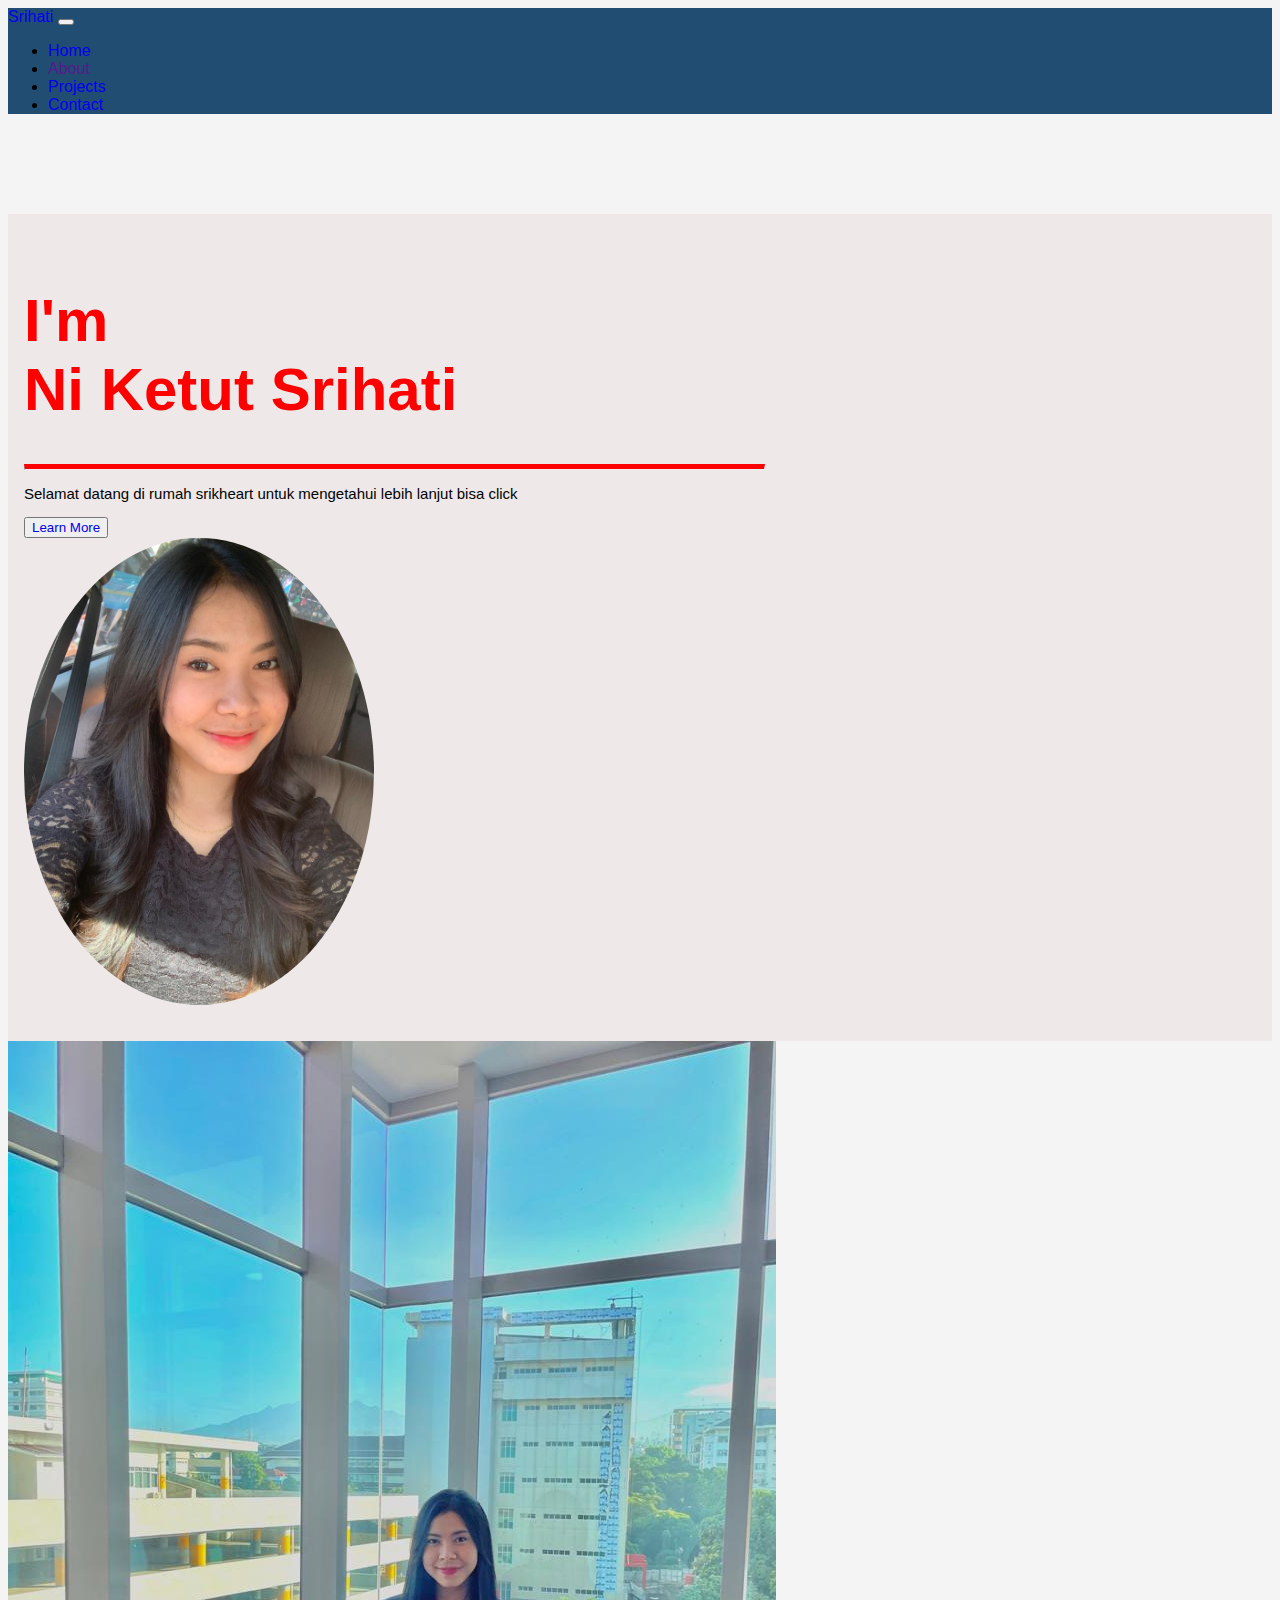
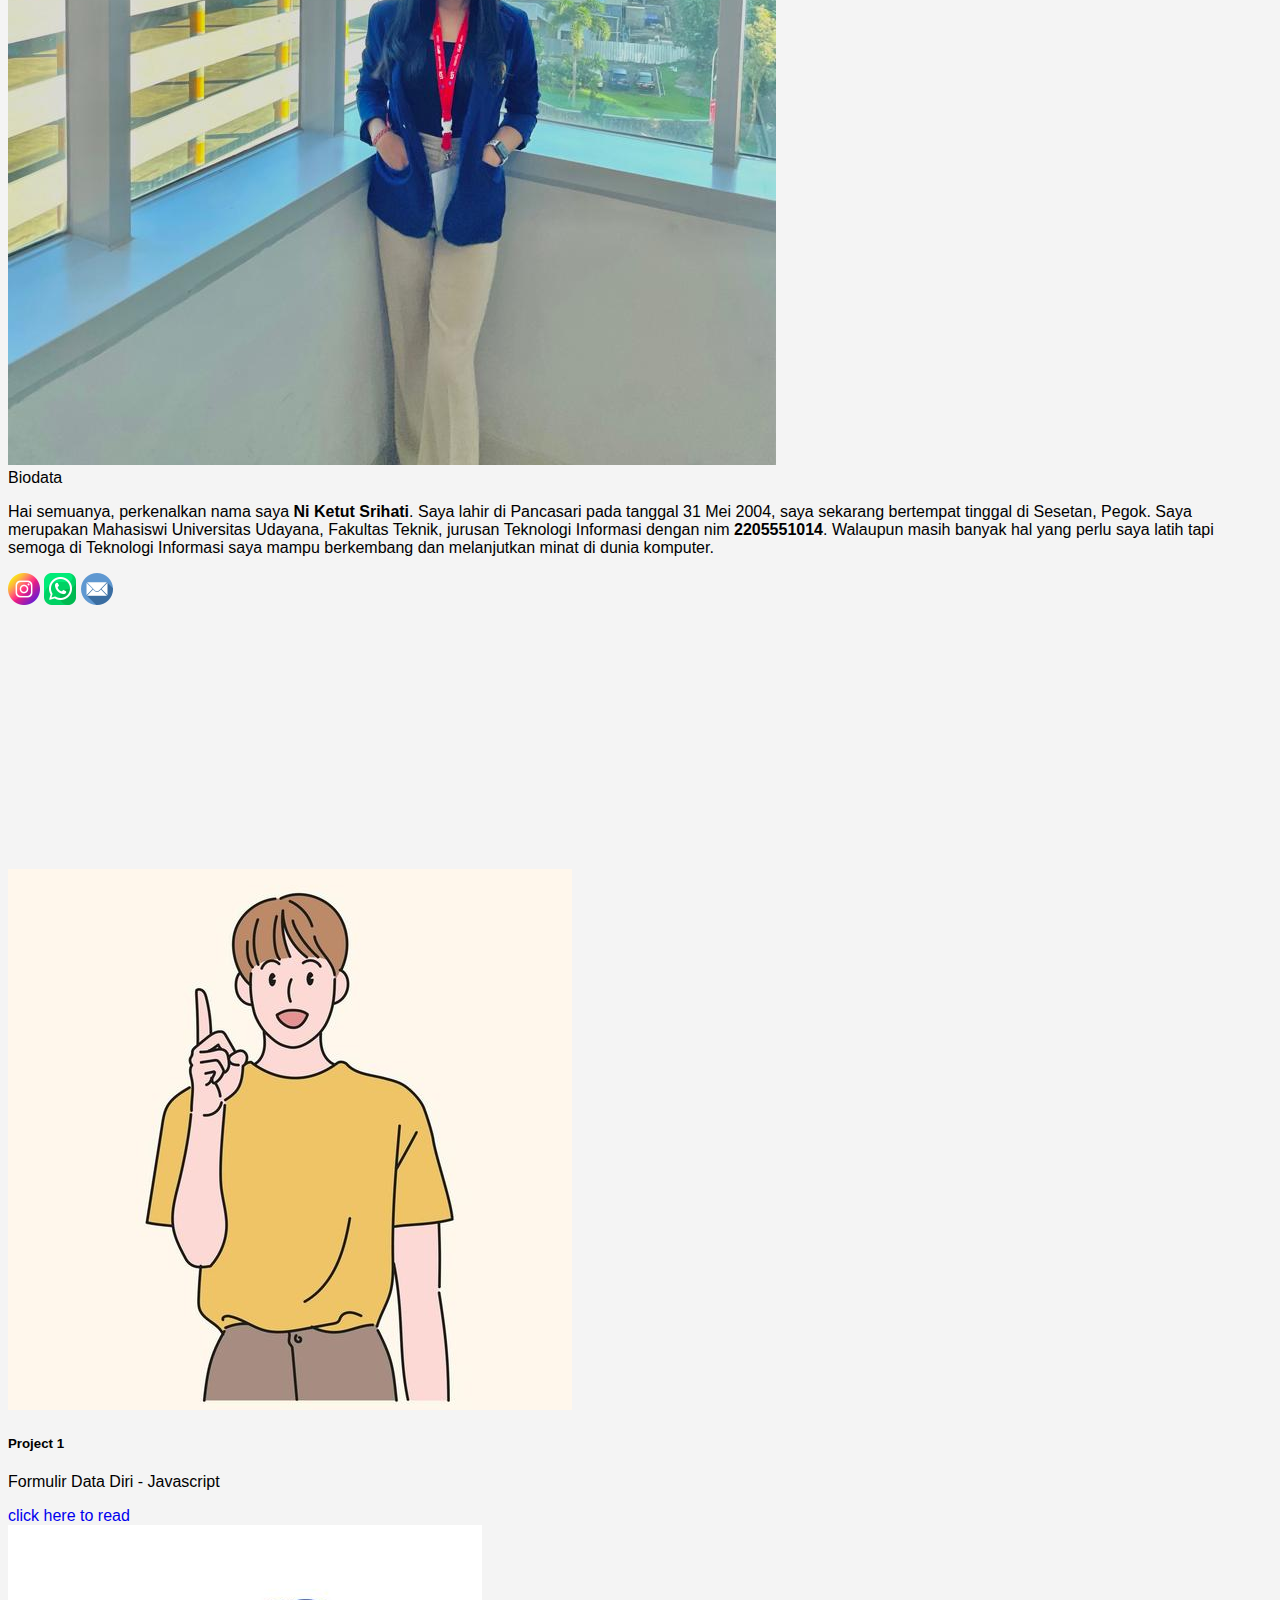
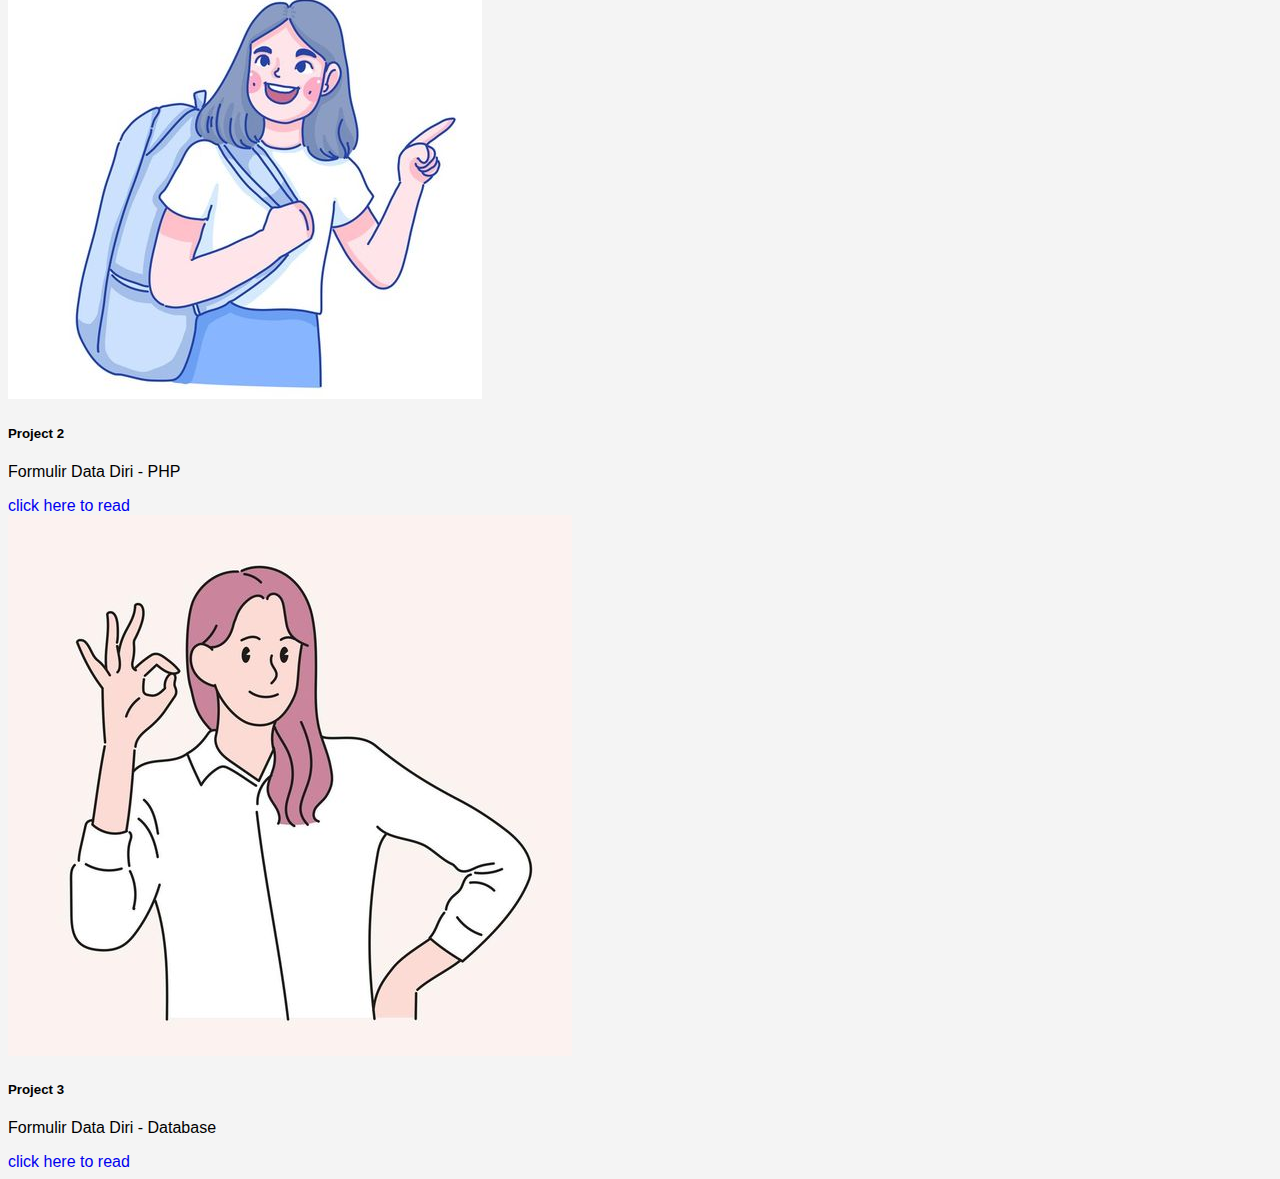
<file: index.html>
<!DOCTYPE html>
<html lang="en">
  <head>
    <meta charset="utf-8" />
    <meta name="viewport" content="width=device-width, initial-scale=1" />
    <link href="https://cdn.jsdelivr.net/npm/bootstrap@5.0.2/dist/css/bootstrap.min.css" rel="stylesheet" integrity="sha384-EVSTQN3/azprG1Anm3QDgpJLIm9Nao0Yz1ztcQTwFspd3yD65VohhpuuCOmLASjC" crossorigin="anonymous" />
    <link rel="stylesheet" href="style.css" />
    <title>My Portfolio | Srikheart</title>

    <style>
      a {
        text-decoration: none;
      }
    </style>
  </head>
  <body>
    <nav class="navbar navbar-expand-lg navbar-dark shadow-sm" style="background-color: #214d73">
      <div class="container">
        <a class="navbar-brand" href="#">Srihati</a>
        <button class="navbar-toggler" type="button" data-bs-toggle="collapse" data-bs-target="#navbarNavDropdown" aria-controls="navbarNavDropdown" aria-expanded="false" aria-label="Toggle navigation">
          <span class="navbar-toggler-icon"></span>
        </button>
        <div class="collapse navbar-collapse" id="navbarNavDropdown">
          <ul class="navbar-nav ms-auto">
            <li class="nav-item">
              <a class="nav-link active" aria-current="page" href="#">Home</a>
            </li>
            <li class="nav-item">
              <a class="nav-link" href="">About</a>
            </li>
            <li class="nav-item">
              <a class="nav-link" href="#">Projects</a>
            </li>
            <li class="nav-item">
              <a class="nav-link" href="#">Contact</a>
            </li>
          </ul>
        </div>
      </div>
    </nav>

    <section class="jumbotron text-center" style="margin-top: 100px">
      <div class="container">
        <div class="row">
          <div class="col-md-6">
            <div class="text-banner-biodata" style="text-align: left">
              <h1 style="color: red; font-size: 60px; text-align: left">I'm <br />Ni Ketut <span style="color: red">Srihati</span></h1>
              <hr style="border-top: 5px solid red; width: 60%; margin-left: 0; text-align: left" />
              <p style="color: rgb(2, 2, 2); font-size: 15px; text-align: left">Selamat datang di rumah srikheart <span style="color: rgb(2, 2, 2)">untuk mengetahui lebih lanjut bisa click</span></p>
              <button class="learn-more">
                <span class="circle" aria-hidden="true">
                  <span class="icon arrow"></span>
                </span>
                <span class="button-text"><a href="#about">Learn More</a></span>
              </button>
            </div>
          </div>
          <div class="col-md-6">
            <div class="banner-right-biodata">
              <img src="images/srihati.jpg" alt="bannerImage" width="350" style="border-radius: 50%" />
            </div>
          </div>
        </div>
      </div>
    </section>

    <section class="mb-5">
      <div class="container pt-5">
        <div class="row position-relative">
          <div class="col-md-6">
            <img src="images/gambarsrik.jpg" alt="" class="img-fluid" />
          </div>
          <div class="col-md-6 d-block position-relative" style="min-height: 400px">
            <div class="position-sticky" style="top: 2rem">
              <div class="alert alert-primary" role="alert">Biodata</div>
              <p>
                Hai semuanya, perkenalkan nama saya <strong>Ni Ketut Srihati</strong>. Saya lahir di Pancasari pada tanggal 31 Mei 2004, saya sekarang bertempat tinggal di Sesetan, Pegok. Saya merupakan Mahasiswi Universitas Udayana,
                Fakultas Teknik, jurusan Teknologi Informasi dengan nim <strong>2205551014</strong>. Walaupun masih banyak hal yang perlu saya latih tapi semoga di Teknologi Informasi saya mampu berkembang dan melanjutkan minat di dunia
                komputer.
              </p>
              <div class="social-media">
                <a href="https://www.instagram.com/kt.srik.a/" target="_blank">
                  <img src="images/instagram.png" alt="Instagram" style="height: 32px; display: inline-block" />
                </a>
                <a href="https://wa.me/6281237547573" target="_blank">
                  <img src="images/whatsapp.png" alt="WhatsApp" style="height: 32px; display: inline-block" />
                </a>
                <a href="mailto:srihatiniketut@gmail.com" target="_blank">
                  <img src="images/email.png" alt="Email" style="height: 32px; display: inline-block" />
                </a>
              </div>
            </div>
          </div>
        </div>
      </div>
    </section>

    <section class="mb-5">
      <div class="container">
        <div class="row">
          <div class="col-md-4">
            <div class="card">
              <img src="images/project1.jpg" class="card-img-top" alt="..." />
              <div class="card-body">
                <h5 class="card-title">Project 1</h5>
                <p class="card-text">Formulir Data Diri - Javascript</p>
                <a href="tugas/tugas-javascript/index.html" target="_blank" class="btn btn-warning">click here to read</a>
              </div>
            </div>
          </div>
          <div class="col-md-4">
            <div class="card">
              <img src="images/project2.jpg" class="card-img-top" alt="..." />
              <div class="card-body">
                <h5 class="card-title">Project 2</h5>
                <p class="card-text">Formulir Data Diri - PHP</p>
                <a href="tugas/tugas-form-php/index.html" class="btn btn-primary">click here to read</a>
              </div>
            </div>
          </div>
          <div class="col-md-4">
            <div class="card">
              <img src="images/project3.jpg" class="card-img-top" alt="..." />
              <div class="card-body">
                <h5 class="card-title">Project 3</h5>
                <p class="card-text">Formulir Data Diri - Database</p>
                <a href="tugas/tugas-form-db/index2.php" class="btn btn-danger">click here to read</a>
              </div>
            </div>
          </div>
        </div>
      </div>
    </section>

    <script src="https://cdn.jsdelivr.net/npm/bootstrap@5.0.2/dist/js/bootstrap.bundle.min.js" integrity="sha384-MrcW6ZMFYlzcLA8Nl+NtUVF0sA7MsXsP1UyJoMp4YLEuNSfAP+JcXn/tWtIaxVXM" crossorigin="anonymous"></script>
  </body>
</html>
</file>
<file: style.css>
.jumbotron {
  padding: 2rem 1rem;
  background-color: #2c497a;
}

/* style.css */
body {
  background-color: #f4f4f4;
  font-family: 'Arial', sans-serif;
}

.jumbotron {
  background-color: #eee8e8;
  color: #fff;
}
</file>
